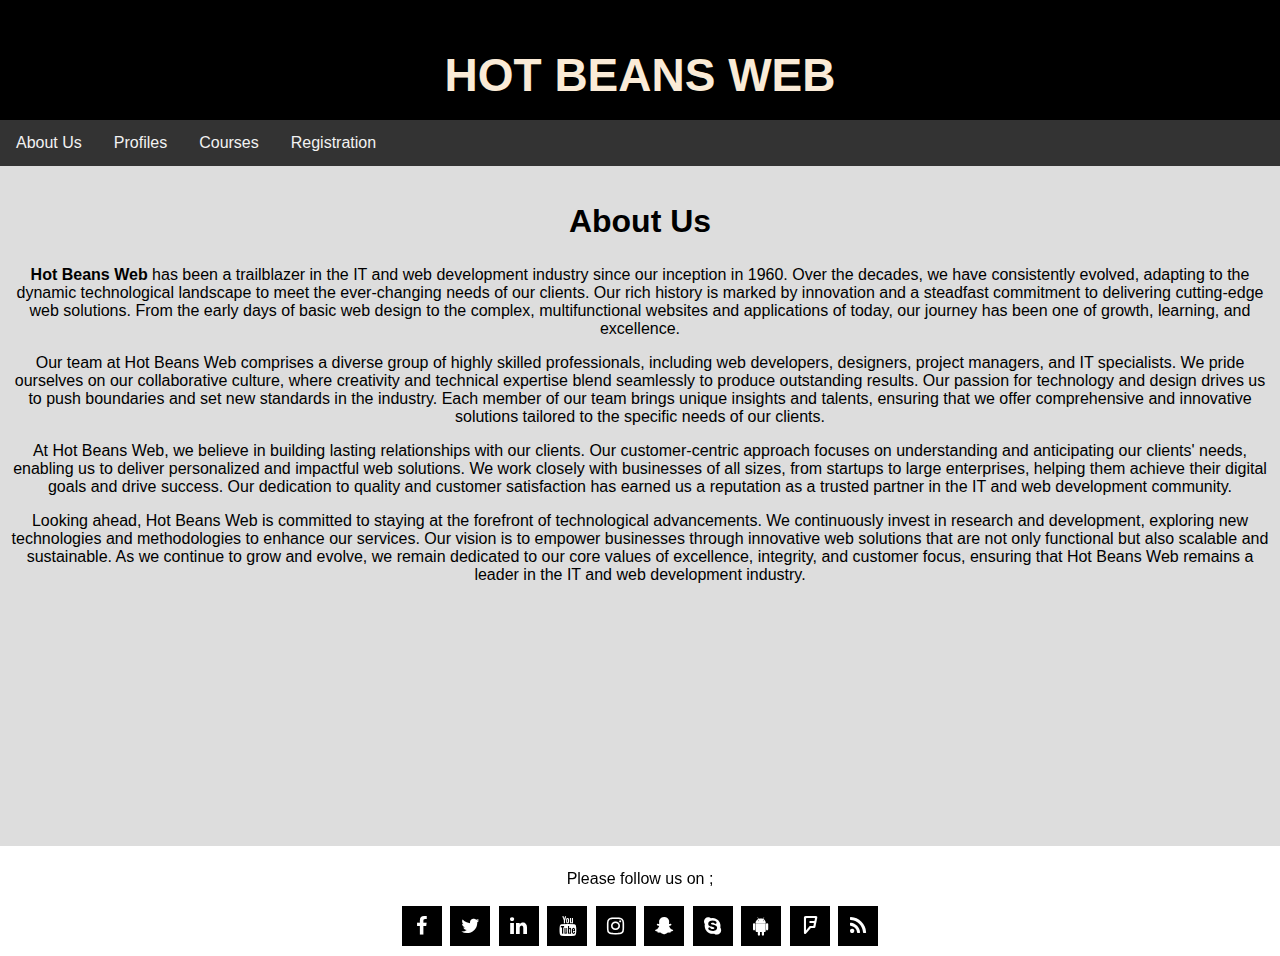
<file: index.html>
<!DOCTYPE html>
<html lang="en">
<head>
<title>CSS Template</title>
<meta charset="utf-8">
<meta name="viewport" content="width=device-width, initial-scale=1">
<link rel="stylesheet" href="https://cdnjs.cloudflare.com/ajax/libs/font-awesome/4.7.0/css/font-awesome.min.css">

<style>
* {
  box-sizing: border-box;
  font-family: Arial, Helvetica, sans-serif;
}

body {
  margin: 0;
  font-family: Arial, Helvetica, sans-serif;
}

/* Style the top navigation bar */
.topnav {
  overflow: hidden;
  background-color: #333;
}

/* Style the topnav links */
.topnav a {
  float: left;
  display: block;
  color: #f2f2f2;
  text-align: center;
  padding: 14px 16px;
  text-decoration: none;
}

/* Change color on hover */
.topnav a:hover {
  background-color: #ddd;
  color: black;
}

.title {
  background-color: black;
  padding: 10px;
  height: 120px; /* Should be removed. Only for demonstration */
  color: antiquewhite;
}	
	
/* Style the content */
.content {
  background-color: #ddd;
  padding: 10px;
  height: 680px; /* Should be removed. Only for demonstration */
  text-align: center;
}

/* Style the footer */
.footer {
  background-color: white;
  padding: 8px;
  text-align: center;
}
	
.fa {
  padding: 10px;
  font-size: 20px;
  width: 40px;
  height:40px;
  text-align: center;
  text-decoration: none;
  margin: 2px 2px;
}

.fa:hover {
    opacity: 0.7;
}

.fa-facebook {
  background: black;
  color: white;
}

.fa-twitter {
  background:  black;
  color: white;
}

.fa-linkedin {
  background:  black;
  color: white;
}

.fa-youtube {
  background: black;
  color: white;
}

.fa-instagram {
  background: black;
  color: white;
}

.fa-snapchat-ghost {
  background: black;
  color: white;
  text-shadow: -1px 0 black, 0 1px black, 1px 0 black, 0 -1px black;
}

.fa-skype {
  background: black;
  color: white;
}

.fa-android {
  background:  black;
  color: white;
}


.fa-foursquare {
  background:  black;
  color: white;
}


.fa-rss {
  background: black;
  color: white;
}
</style>
</head>
<body>
	
<div class="title">
  <h2 style="font-size: 46px; text-align: center;">HOT BEANS WEB</h2>
</div>
	
<div class="topnav">
  <a href="index.html">About Us</a>
  <a href="profile.html">Profiles</a>
  <a href="courses.html">Courses</a>
  <a href="Registration.html">Registration</a>
</div>

<div class="content">
  <h2 style="font-size: 32px">About Us  </h2>
  <p><strong>Hot Beans Web</strong> has been a trailblazer in the IT and web development industry since our inception in 1960. Over the decades, we have consistently evolved, adapting to the dynamic technological landscape to meet the ever-changing needs of our clients. Our rich history is marked by innovation and a steadfast commitment to delivering cutting-edge web solutions. From the early days of basic web design to the complex, multifunctional websites and applications of today, our journey has been one of growth, learning, and excellence.  </p>
  <p>Our team at Hot Beans Web comprises a diverse group of highly skilled professionals, including web developers, designers, project managers, and IT specialists. We pride ourselves on our collaborative culture, where creativity and technical expertise blend seamlessly to produce outstanding results. Our passion for technology and design drives us to push boundaries and set new standards in the industry. Each member of our team brings unique insights and talents, ensuring that we offer comprehensive and innovative solutions tailored to the specific needs of our clients.  </p>
  <p>At Hot Beans Web, we believe in building lasting relationships with our clients. Our customer-centric approach focuses on understanding and anticipating our clients' needs, enabling us to deliver personalized and impactful web solutions. We work closely with businesses of all sizes, from startups to large enterprises, helping them achieve their digital goals and drive success. Our dedication to quality and customer satisfaction has earned us a reputation as a trusted partner in the IT and web development community.  </p>
  <p>Looking ahead, Hot Beans Web is committed to staying at the forefront of technological advancements. We continuously invest in research and development, exploring new technologies and methodologies to enhance our services. Our vision is to empower businesses through innovative web solutions that are not only functional but also scalable and sustainable. As we continue to grow and evolve, we remain dedicated to our core values of excellence, integrity, and customer focus, ensuring that Hot Beans Web remains a leader in the IT and web development industry.</p>
  <p>&nbsp;</p>
  <p><iframe width="360" height="215" src="https://www.youtube.com/embed/u_7G8Xy61zs?si=C3Y05Sb7hTkkU1II" title="YouTube video player" frameborder="0" allow="accelerometer; autoplay; clipboard-write; encrypted-media; gyroscope; picture-in-picture; web-share" referrerpolicy="strict-origin-when-cross-origin" allowfullscreen></iframe>&nbsp;</p>
</div>

<div class="footer">
<p>Please follow us on ; </p>
<a href="https://en-gb.facebook.com/" class="fa fa-facebook" target="_blank"></a>
<a href="https://twitter.com/?lang=en" class="fa fa-twitter" target="_blank"></a>
<a href="https://uk.linkedin.com/" class="fa fa-linkedin" target="_blank"></a>
<a href="https://www.youtube.com/" class="fa fa-youtube" target="_blank"></a>
<a href="https://www.instagram.com/" class="fa fa-instagram" target="_blank"></a>
<a href="https://www.snapchat.com/" class="fa fa-snapchat-ghost" target="_blank"></a>
<a href="https://www.skype.com/en/" class="fa fa-skype" target="_blank"></a>
<a href="https://www.android.com/intl/en_uk/" class="fa fa-android" target="_blank"></a>
<a href="https://foursquare.com/" class="fa fa-foursquare" target="_blank"></a>
<a href="https://rss.com/" class="fa fa-rss" target="_blank"></a>
</div>

</body>
</html>
</file>
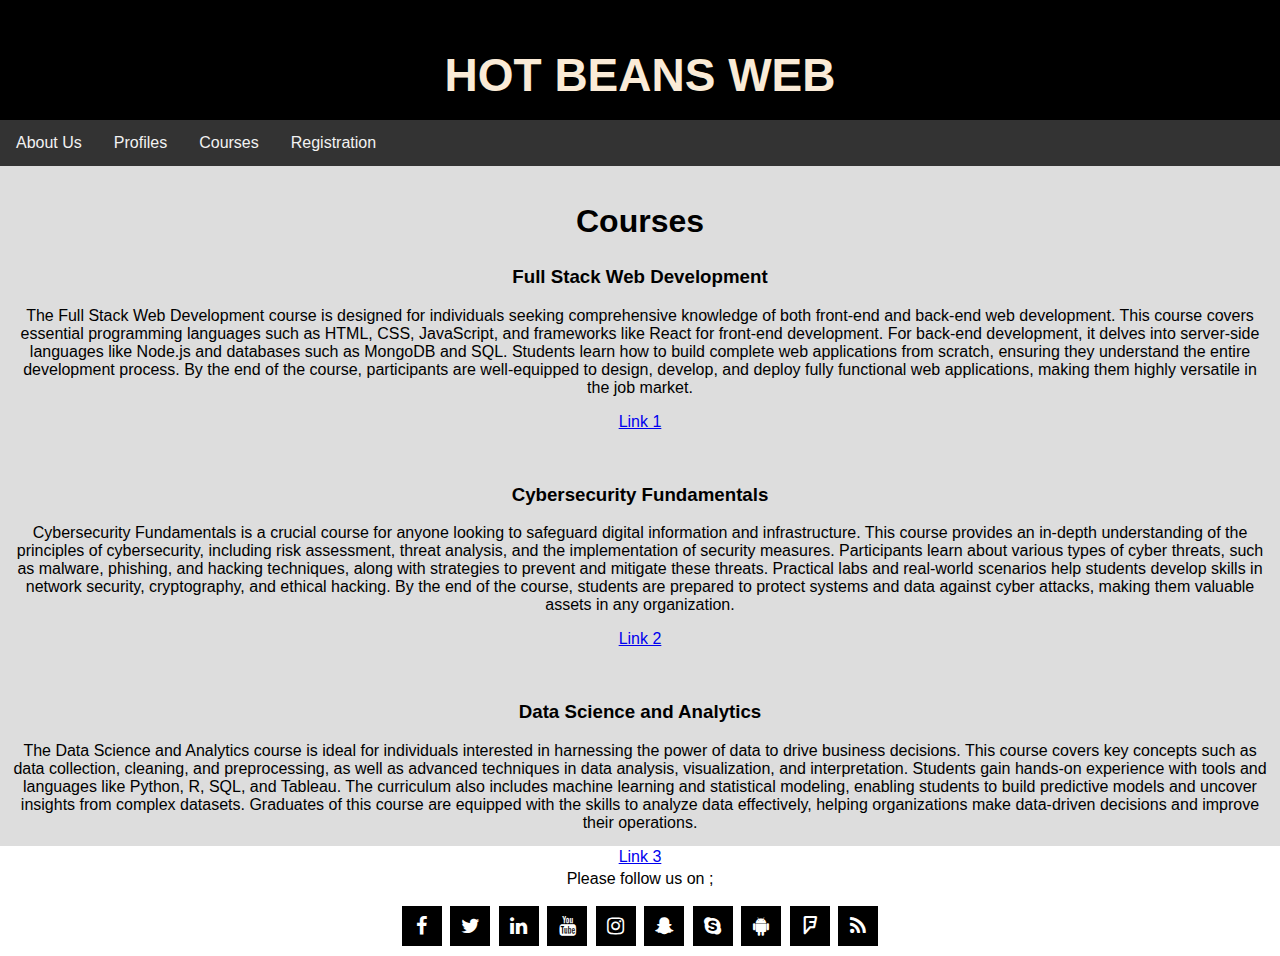
<file: courses.html>
<!DOCTYPE html>
<html lang="en">
<head>
<title>CSS Template</title>
<meta charset="utf-8">
<meta name="viewport" content="width=device-width, initial-scale=1">
<link rel="stylesheet" href="https://cdnjs.cloudflare.com/ajax/libs/font-awesome/4.7.0/css/font-awesome.min.css">

<style>
* {
  box-sizing: border-box;
  font-family: Arial, Helvetica, sans-serif;
}

body {
  margin: 0;
  font-family: Arial, Helvetica, sans-serif;
}

/* Style the top navigation bar */
.topnav {
  overflow: hidden;
  background-color: #333;
}

/* Style the topnav links */
.topnav a {
  float: left;
  display: block;
  color: #f2f2f2;
  text-align: center;
  padding: 14px 16px;
  text-decoration: none;
}

/* Change color on hover */
.topnav a:hover {
  background-color: #ddd;
  color: black;
}

.title {
  background-color: black;
  padding: 10px;
  height: 120px; /* Should be removed. Only for demonstration */
  color: antiquewhite;
}	
	
/* Style the content */
.content {
  background-color: #ddd;
  padding: 10px;
  height: 680px; /* Should be removed. Only for demonstration */
  text-align: center;
}

/* Style the footer */
.footer {
  background-color: white;
  padding: 8px;
  text-align: center;
}
	
.fa {
  padding: 10px;
  font-size: 20px;
  width: 40px;
  height:40px;
  text-align: center;
  text-decoration: none;
  margin: 2px 2px;
}

.fa:hover {
    opacity: 0.7;
}

.fa-facebook {
  background: black;
  color: white;
}

.fa-twitter {
  background:  black;
  color: white;
}

.fa-linkedin {
  background:  black;
  color: white;
}

.fa-youtube {
  background: black;
  color: white;
}

.fa-instagram {
  background: black;
  color: white;
}

.fa-snapchat-ghost {
  background: black;
  color: white;
  text-shadow: -1px 0 black, 0 1px black, 1px 0 black, 0 -1px black;
}

.fa-skype {
  background: black;
  color: white;
}

.fa-android {
  background:  black;
  color: white;
}


.fa-foursquare {
  background:  black;
  color: white;
}


.fa-rss {
  background: black;
  color: white;
}
</style>
</head>
<body>
	
<div class="title">
  <h2 style="font-size: 46px; text-align: center;">HOT BEANS WEB</h2>
</div>
	
<div class="topnav">
  <a href="index.html">About Us</a>
  <a href="profile.html">Profiles</a>
  <a href="courses.html">Courses</a>
  <a href="Registration.html">Registration</a>
</div>

<div class="content">
  <h2 style="font-size: 32px">Courses</h2>
  <h3>Full Stack Web Development</h3>
  <p>The Full Stack Web Development course is designed for individuals seeking comprehensive knowledge of both front-end and back-end web development. This course covers essential programming languages such as HTML, CSS, JavaScript, and frameworks like React for front-end development. For back-end development, it delves into server-side languages like Node.js and databases such as MongoDB and SQL. Students learn how to build complete web applications from scratch, ensuring they understand the entire development process. By the end of the course, participants are well-equipped to design, develop, and deploy fully functional web applications, making them highly versatile in the job market.</p>
  <p><a href="https://www.sae.edu/gbr/study/ba-bsc-hons-web-development/?utm_campaign=SAE-GBR-LON-SWM-PSE-LDGNR-GGLGENRCSRCH-CDNOTSET-20230801&utm_source=google&utm_medium=cpc&utm_content=151350520026&gad_source=1&gclid=EAIaIQobChMI1vSfjojRhgMVupNQBh3NvgZ3EAAYAyAAEgKDkPD_BwE" target="_blank">Link 1 </a></p>
  <p>&nbsp;</p>
  <h3>Cybersecurity Fundamentals</h3>
  <p>Cybersecurity Fundamentals is a crucial course for anyone looking to safeguard digital information and infrastructure. This course provides an in-depth understanding of the principles of cybersecurity, including risk assessment, threat analysis, and the implementation of security measures. Participants learn about various types of cyber threats, such as malware, phishing, and hacking techniques, along with strategies to prevent and mitigate these threats. Practical labs and real-world scenarios help students develop skills in network security, cryptography, and ethical hacking. By the end of the course, students are prepared to protect systems and data against cyber attacks, making them valuable assets in any organization.</p>
  <p><a href="https://www.cybsafe.com/solutions/security-awareness-training/?utm_medium=ppc&utm_term=website%20security%20training&utm_campaign=S+%7C+UK+%7C+Generic+%7C+Training+%26+Compliance&utm_source=adwords&hsa_kw=website%20security%20training&hsa_cam=21297200042&hsa_ver=3&hsa_acc=8611412272&hsa_ad=699664817209&hsa_grp=165549239474&hsa_src=g&hsa_mt=p&hsa_tgt=kwd-1019452188159&hsa_net=adwords&gad_source=1&gclid=EAIaIQobChMIreWErYjRhgMV3pRQBh2XuAXkEAAYAiAAEgIkbPD_BwE" target="_blank">Link 2</a></p>
  <p>&nbsp;</p>
  <h3>Data Science and Analytics</h3>
  <p>The Data Science and Analytics course is ideal for individuals interested in harnessing the power of data to drive business decisions. This course covers key concepts such as data collection, cleaning, and preprocessing, as well as advanced techniques in data analysis, visualization, and interpretation. Students gain hands-on experience with tools and languages like Python, R, SQL, and Tableau. The curriculum also includes machine learning and statistical modeling, enabling students to build predictive models and uncover insights from complex datasets. Graduates of this course are equipped with the skills to analyze data effectively, helping organizations make data-driven decisions and improve their operations.</p>
  <p><a href="https://brainstation.io/course/london/data-science?utm_keyword=data%20science%20courses&utm_network=g&utm_matchtype=e&utm_creative=480656779151&utm_target=&utm_placement=&utm_device=c&utm_campaign=11650395299&utm_adgroup=113445700236&utm_source=AdWords&utm_target_id=kwd-48919693035&gad_source=1&gclid=EAIaIQobChMIo4bv34jRhgMV0JRQBh0zlg8hEAAYASAAEgLu7vD_BwE" target="_blank">Link 3</a></p>
</div>

<div class="footer">
<p>Please follow us on ; </p>
<a href="https://en-gb.facebook.com/" class="fa fa-facebook" target="_blank"></a>
<a href="https://twitter.com/?lang=en" class="fa fa-twitter" target="_blank"></a>
<a href="https://uk.linkedin.com/" class="fa fa-linkedin" target="_blank"></a>
<a href="https://www.youtube.com/" class="fa fa-youtube" target="_blank"></a>
<a href="https://www.instagram.com/" class="fa fa-instagram" target="_blank"></a>
<a href="https://www.snapchat.com/" class="fa fa-snapchat-ghost" target="_blank"></a>
<a href="https://www.skype.com/en/" class="fa fa-skype" target="_blank"></a>
<a href="https://www.android.com/intl/en_uk/" class="fa fa-android" target="_blank"></a>
<a href="https://foursquare.com/" class="fa fa-foursquare" target="_blank"></a>
<a href="https://rss.com/" class="fa fa-rss" target="_blank"></a>
</div>

</body>
</html>
</file>
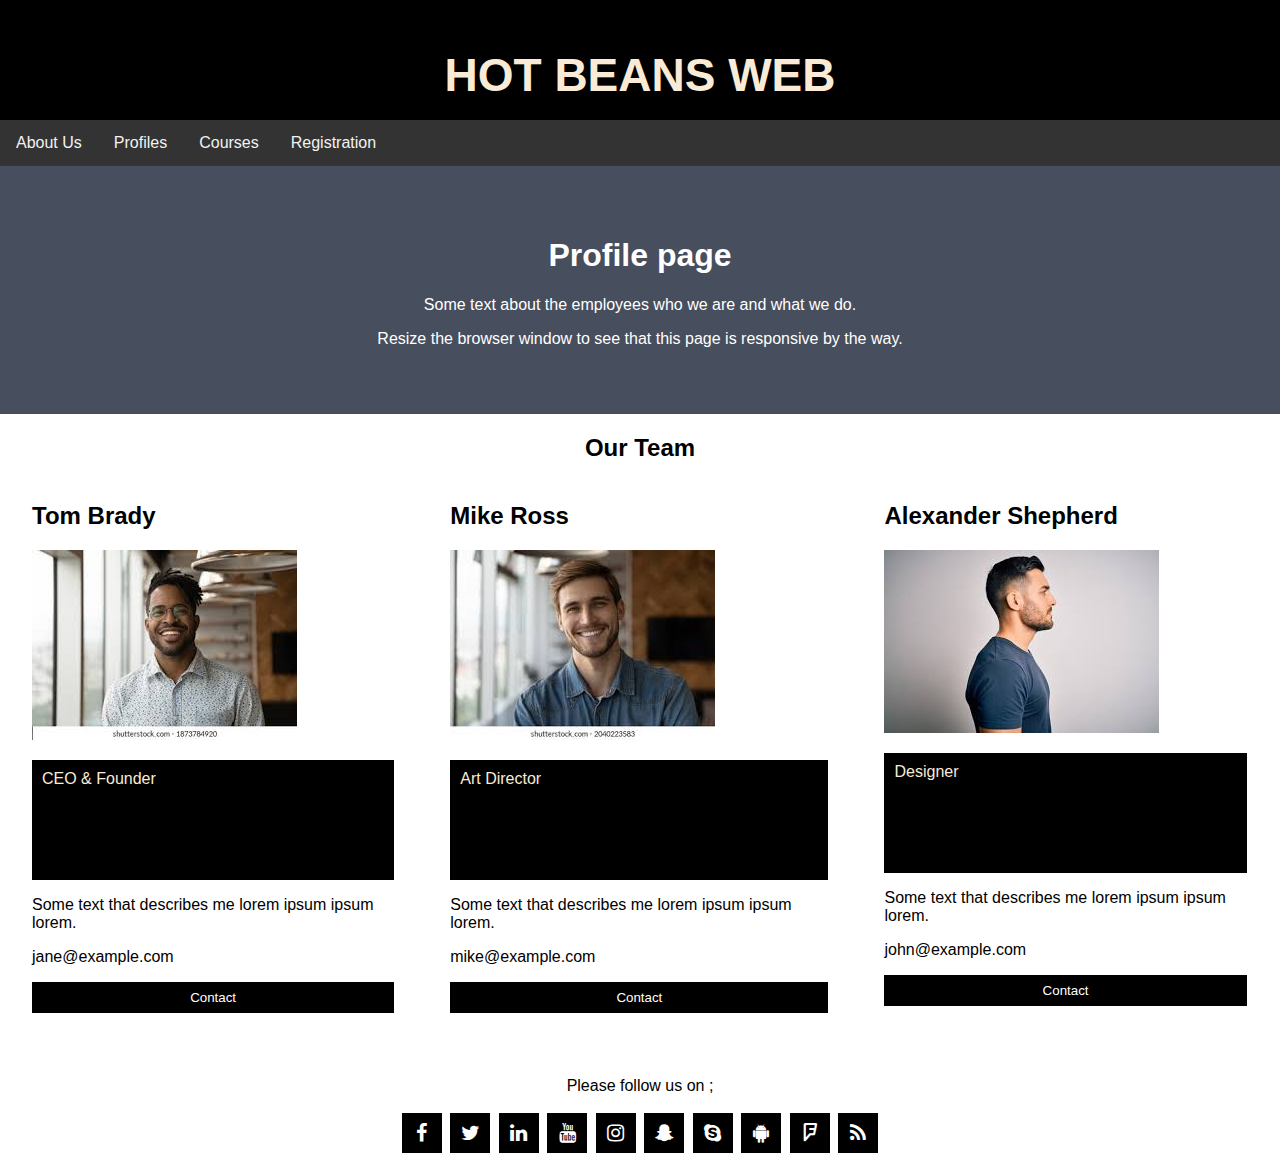
<file: profile.html>
<!DOCTYPE html>
<html lang="en">
<head>
<title>CSS Template</title>
<meta charset="utf-8">
<meta name="viewport" content="width=device-width, initial-scale=1">
<link rel="stylesheet" href="https://cdnjs.cloudflare.com/ajax/libs/font-awesome/4.7.0/css/font-awesome.min.css">

<style>
*


body {
  font-family: Arial, Helvetica, sans-serif;
 
}

html {
  box-sizing: border-box;
}

*, *:before, *:after {
  box-sizing: inherit;
}

.column {
  float: left;
  width: 33.3%;
  margin-bottom: 16px;
  padding: 0 8px;
}

.card {
  box-shadow: 0 4px 8px 0 rgba(255, 255, 255, 0.2);
  margin: 8px;
}

.about-section {
  padding: 50px;
  text-align: center;
  background-color: #474e5d;
  color: white;
}

.container {
  padding: 0 16px;
}

.container::after, .row::after {
  content: "";
  clear: both;
  display: table;
}

.title {
  color: grey;
}

.button {
  border: none;
  outline: 0;
  display: inline-block;
  padding: 8px;
  color: white;
  background-color: #000;
  text-align: center;
  cursor: pointer;
  width: 100%;
}

.button:hover {
  background-color: #555;
}

@media screen and (max-width: 650px) {
  .column {
    width: 100%;
    display: block;
  }
}


body {
  margin: 0;
  font-family: Arial, Helvetica, sans-serif;
}

/* Style the top navigation bar */
.topnav {
  overflow: hidden;
  background-color: #333;
}

/* Style the topnav links */
.topnav a {
  float: left;
  display: block;
  color: #f2f2f2;
  text-align: center;
  padding: 14px 16px;
  text-decoration: none;
}

/* Change color on hover */
.topnav a:hover {
  background-color: #ddd;
  color: black;
}

.title {
  background-color: black;
  padding: 10px;
  height: 120px; /* Should be removed. Only for demonstration */
  color: antiquewhite;
}	
	
/* Style the content */
.content {
  background-color: #ddd;
  padding: 10px;
  height: 680px; /* Should be removed. Only for demonstration */
  text-align: center;
}

/* Style the footer */
.footer {
  background-color: white;
  padding: 8px;
  text-align: center;
}
	
.fa {
  padding: 10px;
  font-size: 20px;
  width: 40px;
  height:40px;
  text-align: center;
  text-decoration: none;
  margin: 2px 2px;
}

.fa:hover {
    opacity: 0.7;
}

.fa-facebook {
  background: black;
  color: white;
}

.fa-twitter {
  background:  black;
  color: white;
}

.fa-linkedin {
  background:  black;
  color: white;
}

.fa-youtube {
  background: black;
  color: white;
}

.fa-instagram {
  background: black;
  color: white;
}

.fa-snapchat-ghost {
  background: black;
  color: white;
  text-shadow: -1px 0 black, 0 1px black, 1px 0 black, 0 -1px black;
}

.fa-skype {
  background: black;
  color: white;
}

.fa-android {
  background:  black;
  color: white;
}


.fa-foursquare {
  background:  black;
  color: white;
}


.fa-rss {
  background: black;
  color: white;
}
</style>
</head>
<body>




  
	
<div class="title">
  <h2 style="font-size: 46px; text-align: center;">HOT BEANS WEB</h2>
</div>
	
<div class="topnav">
  <a href="index.html">About Us</a>
  <a href="profile.html">Profiles</a>
  <a href="courses.html">Courses</a>
  <a href="Registration.html">Registration</a>
</div>


<div class="about-section">
  <h1>Profile page</h1>
  <p>Some text about the employees who we are and what we do.</p>
  <p>Resize the browser window to see that this page is responsive by the way.</p>
</div>

<h2 style="text-align:center">Our Team</h2>
<div class="row">
  <div class="column">
    <div class="card">
      <div class="container">
        <h2>Tom Brady</h2>
        <p><img src="download (1).jpg" width="265" height="190" alt=""/></p>
        <p class="title">CEO & Founder</p>
        <p>Some text that describes me lorem ipsum ipsum lorem.</p>
        <p>jane@example.com</p>
        <p><button class="button">Contact</button></p>
      </div>
    </div>
  </div>

  <div class="column">
    <div class="container">
      <h2>Mike Ross</h2>
      <p><img src="download (2).jpg" width="265" height="190" alt=""/></p>
      <p class="title">Art Director</p>
      <p>Some text that describes me lorem ipsum ipsum lorem.</p>
      <p>mike@example.com</p>
      <p>
        <button class="button">Contact</button>
      </p>
    </div>
  </div>
  
  <div class="column">
    <div class="card">
      <div class="container">
        <h2>Alexander Shepherd</h2>
        <p><img src="download (3).jpg" width="275" height="183" alt=""/></p>
        <p class="title">Designer</p>
        <p>Some text that describes me lorem ipsum ipsum lorem.</p>
        <p>john@example.com</p>
        <p><button class="button">Contact</button></p>
      </div>
    </div>
  </div>
</div>





<div class="footer">
<p>Please follow us on ; </p>
<a href="https://en-gb.facebook.com/" class="fa fa-facebook" target="_blank"></a>
<a href="https://twitter.com/?lang=en" class="fa fa-twitter" target="_blank"></a>
<a href="https://uk.linkedin.com/" class="fa fa-linkedin" target="_blank"></a>
<a href="https://www.youtube.com/" class="fa fa-youtube" target="_blank"></a>
<a href="https://www.instagram.com/" class="fa fa-instagram" target="_blank"></a>
<a href="https://www.snapchat.com/" class="fa fa-snapchat-ghost" target="_blank"></a>
<a href="https://www.skype.com/en/" class="fa fa-skype" target="_blank"></a>
<a href="https://www.android.com/intl/en_uk/" class="fa fa-android" target="_blank"></a>
<a href="https://foursquare.com/" class="fa fa-foursquare" target="_blank"></a>
<a href="https://rss.com/" class="fa fa-rss" target="_blank"></a>
</div>

</body>
</html>
</file>
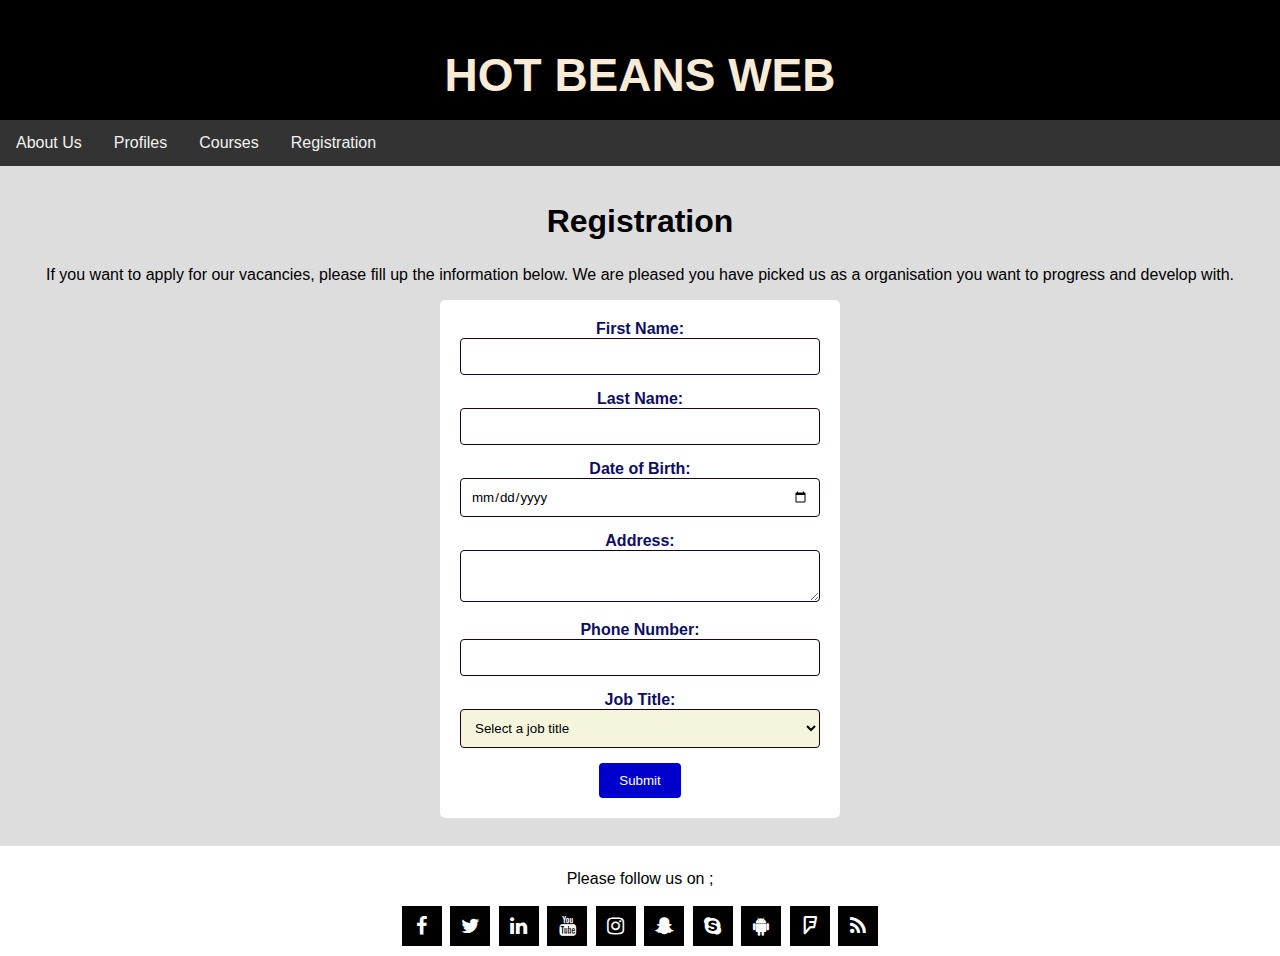
<file: Registration.html>
<!DOCTYPE html>
<html lang="en">
<head>
<title>CSS Template</title>
<meta charset="utf-8">
<meta name="viewport" content="width=device-width, initial-scale=1">
<link rel="stylesheet" href="https://cdnjs.cloudflare.com/ajax/libs/font-awesome/4.7.0/css/font-awesome.min.css">


<style>
* {
  box-sizing: border-box;
  font-family: Arial, Helvetica, sans-serif;
}

body {
  margin: 0;
  font-family: Arial, Helvetica, sans-serif;
}

/* Style the top navigation bar */
.topnav {
  overflow: hidden;
  background-color: #333;
}

/* Style the topnav links */
.topnav a {
  float: left;
  display: block;
  color: #f2f2f2;
  text-align: center;
  padding: 14px 16px;
  text-decoration: none;
}

/* Change color on hover */
.topnav a:hover {
  background-color: #ddd;
  color: black;
}

.title {
  background-color: black;
  padding: 10px;
  height: 120px; /* Should be removed. Only for demonstration */
  color: antiquewhite;
}	
	
/* Style the content */
.content {
  background-color: #ddd;
  padding: 10px;
  height: 680px; /* Should be removed. Only for demonstration */
  text-align: center;
}

form {
  max-width: 400px;
  margin: 0 auto;
  background-color: #ffffff; /* White */
  padding: 20px;
  border-radius: 5px;
}

.form-group {
  margin-bottom: 15px;
}

label {
  display: block;
  font-weight: bold;
  color: #000000; /* Black */
}

input[type="text"],
input[type="date"],
input[type="tel"],
textarea,
select {
  width: 100%;
  padding: 10px;
  border-radius: 4px;
  border: 1px solid #000000; /* Black */
  color: #000000; /* Black */
}

select {
  background-color: #ffffff; /* White */
}

button[type="submit"] {
  background-color: #000000; /* Black */
  color: #ffffff; /* White */
  padding: 10px 20px;
  border: none;
  border-radius: 4px;
  cursor: pointer;
}

button[type="submit"]:hover {
  background-color: #000000; /* Black */
  color: #ffffff; /* White */
}


.form-group {
  margin-bottom: 15px;
}

label {
  display: block;
  font-weight: bold;
  color: #0d0d64; /* Medium blue */
}

input[type="text"],
input[type="date"],
input[type="tel"],
textarea,
select {
  width: 100%;
  padding: 10px;
  border-radius: 4px;
  border: 1px solid #1b011b; /* Purple */
}

select {
  background-color: #f5f5dc; /* Beige */
}

button[type="submit"] {
  background-color: #0000cd; /* Medium blue */
  color: #fff;
  padding: 10px 20px;
  border: none;
  border-radius: 4px;
  cursor: pointer;
}

button[type="submit"]:hover {
  background-color: #800080; /* Purple */
}


/* Style the footer */
.footer {
  background-color: white;
  padding: 8px;
  text-align: center;
}
	
.fa {
  padding: 10px;
  font-size: 20px;
  width: 40px;
  height:40px;
  text-align: center;
  text-decoration: none;
  margin: 2px 2px;
}

.fa:hover {
    opacity: 0.7;
}

.fa-facebook {
  background: black;
  color: white;
}

.fa-twitter {
  background:  black;
  color: white;
}

.fa-linkedin {
  background:  black;
  color: white;
}

.fa-youtube {
  background: black;
  color: white;
}

.fa-instagram {
  background: black;
  color: white;
}

.fa-snapchat-ghost {
  background: black;
  color: white;
  text-shadow: -1px 0 black, 0 1px black, 1px 0 black, 0 -1px black;
}

.fa-skype {
  background: black;
  color: white;
}

.fa-android {
  background:  black;
  color: white;
}


.fa-foursquare {
  background:  black;
  color: white;
}


.fa-rss {
  background: black;
  color: white;
}
</style>
</head>
<body>
	
<div class="title">
  <h2 style="font-size: 46px; text-align: center;">HOT BEANS WEB</h2>
</div>
	
<div class="topnav">
  <a href="index.html">About Us</a>
  <a href="profile.html">Profiles</a>
  <a href="courses.html">Courses</a>
  <a href="Registration.html">Registration</a>
</div>

<div class="content">
  <h2 style="font-size: 32px">Registration</h2>
  <p>If you want to apply for our vacancies, please fill up the information below. We are pleased you have picked us as a organisation you want to progress and develop with. </p><form>
    <div class="form-group">
      <label for="first-name">First Name:</label>
      <input type="text" id="first-name" name="first-name" required />
    </div>

    <div class="form-group">
      <label for="last-name">Last Name:</label>
      <input type="text" id="last-name" name="last-name" required />
    </div>

    <div class="form-group">
      <label for="dob">Date of Birth:</label>
      <input type="date" id="dob" name="dob" required />
    </div>

    <div class="form-group">
      <label for="address">Address:</label>
      <textarea id="address" name="address" required></textarea>
    </div>

    <div class="form-group">
      <label for="phone">Phone Number:</label>
      <input type="tel" id="phone" name="phone" required />
    </div>

    <div class="form-group">
      <label for="job-title">Job Title:</label>
      <select id="job-title" name="job-title" required>
        <option value="">Select a job title</option>
        <option value="Software Developer">Software Developer</option>
        <option value="Graphic Designer">Graphic Designer</option>
        <option value="Data Analyst">Data Analyst</option>
        <option value="Marketing Specialist">Marketing Specialist</option>
      </select>
    </div>

    <button type="submit">Submit</button>
  </form>&nbsp;</p>
</div>

<div class="footer">
<p>Please follow us on ; </p>
<a href="https://en-gb.facebook.com/" class="fa fa-facebook" target="_blank"></a>
<a href="https://twitter.com/?lang=en" class="fa fa-twitter" target="_blank"></a>
<a href="https://uk.linkedin.com/" class="fa fa-linkedin" target="_blank"></a>
<a href="https://www.youtube.com/" class="fa fa-youtube" target="_blank"></a>
<a href="https://www.instagram.com/" class="fa fa-instagram" target="_blank"></a>
<a href="https://www.snapchat.com/" class="fa fa-snapchat-ghost" target="_blank"></a>
<a href="https://www.skype.com/en/" class="fa fa-skype" target="_blank"></a>
<a href="https://www.android.com/intl/en_uk/" class="fa fa-android" target="_blank"></a>
<a href="https://foursquare.com/" class="fa fa-foursquare" target="_blank"></a>
<a href="https://rss.com/" class="fa fa-rss" target="_blank"></a>
</div>

</body>
</html>
</file>
